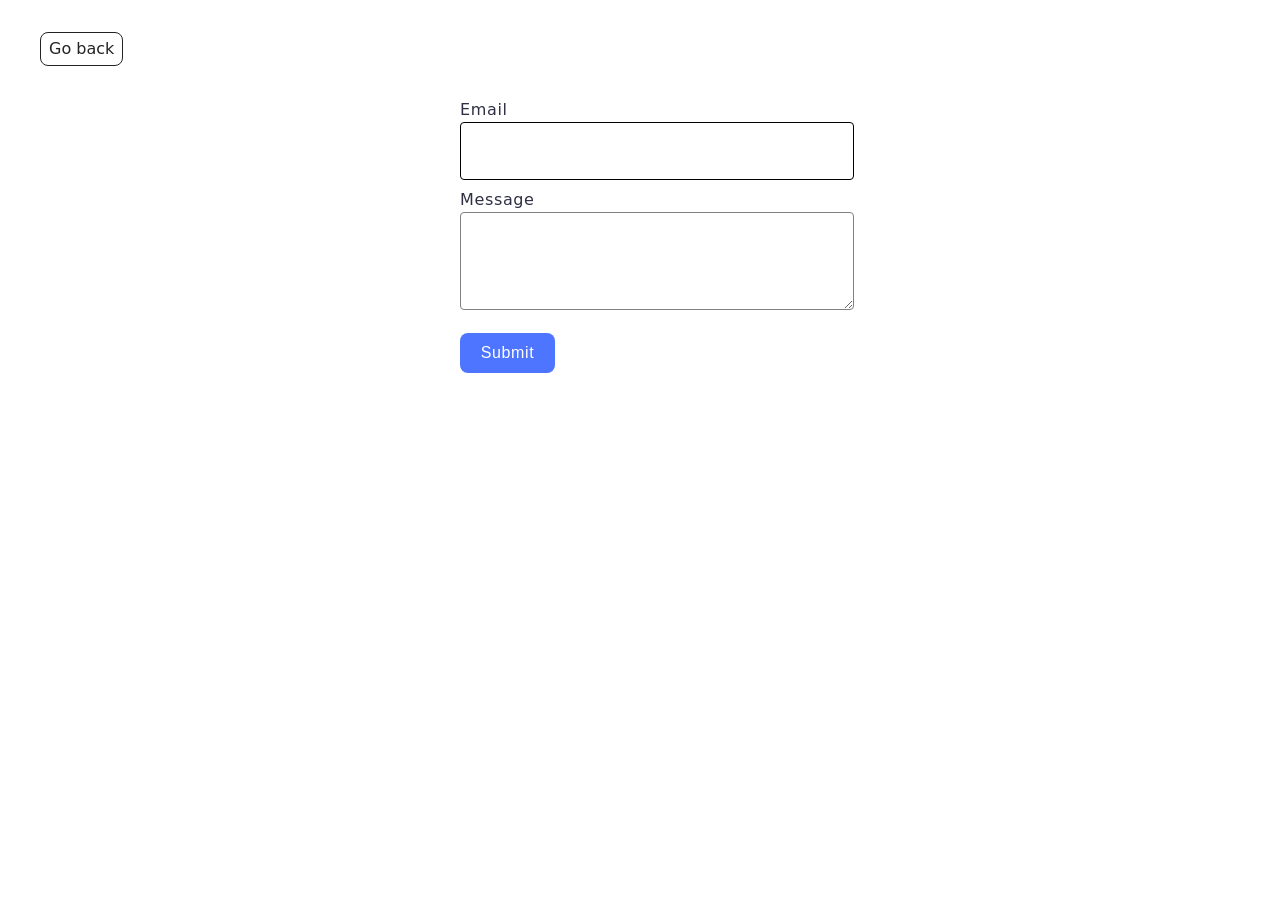
<file: src/2-form.html>
<!DOCTYPE html>
<html lang="en">
  <head>
    <meta charset="UTF-8" />
    <meta http-equiv="X-UA-Compatible" content="IE=edge" />
    <meta name="viewport" content="width=device-width, initial-scale=1.0" />
    <title>Form</title>
    <link rel="stylesheet" href="./css/styles.css" />
  </head>
  <body>
    <main>
      <div class="container">
        <a class="back-link" href="./index.html">Go back</a>
        <form class="feedback-form" autocomplete="off">
          <label class="form-title">
            Email
            <input class="input-email" type="email" name="email" autofocus />
          </label>
          <label class="form-title">
            Message
            <textarea
              class="textarea-message"
              name="message"
              rows="8"
            ></textarea>
          </label>
          <button type="submit">Submit</button>
        </form>
      </div>
    </main>
    <script type="module" src="./js/2-form.js"></script>
  </body>
</html>
</file>
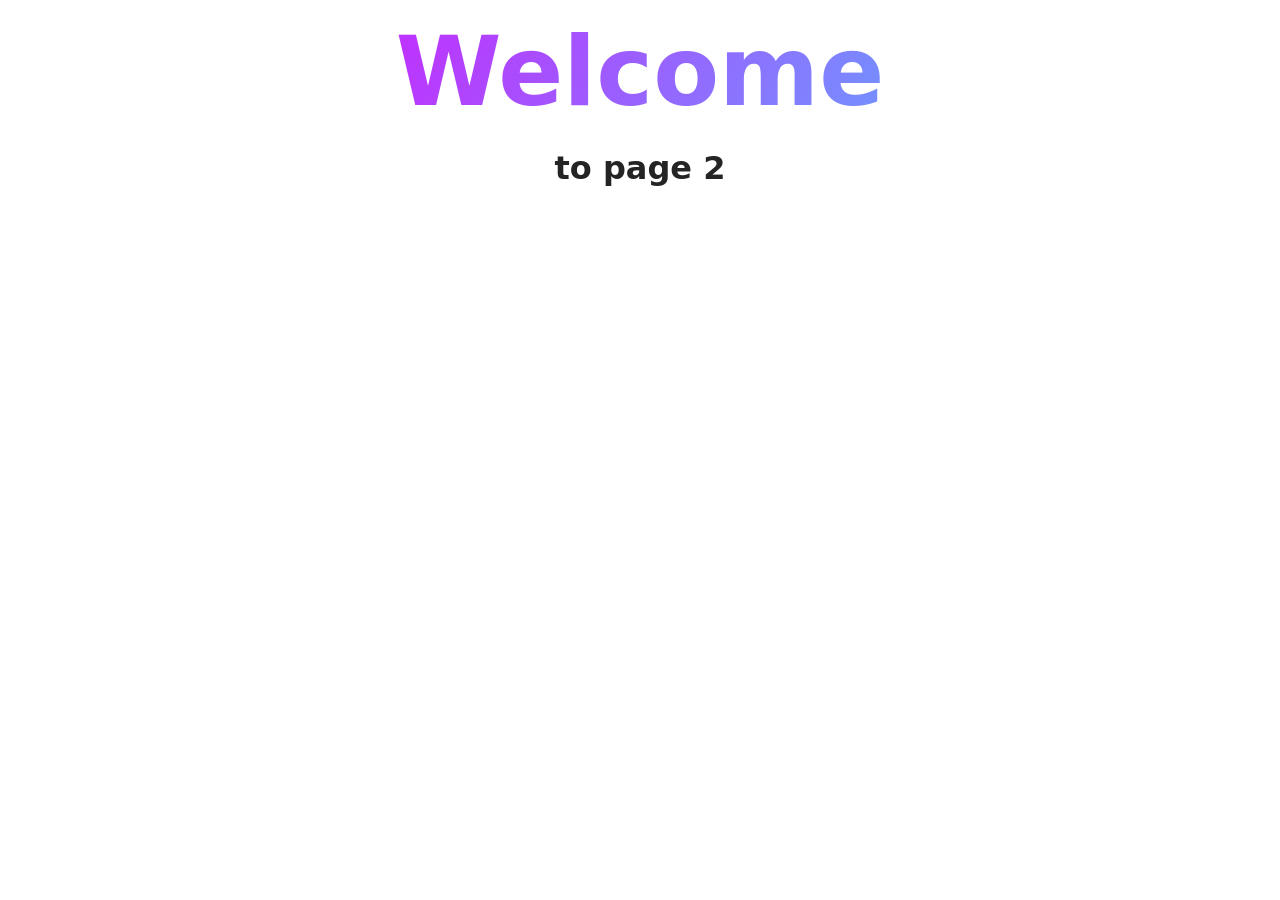
<file: src/page-2.html>
<!DOCTYPE html>
<html lang="en">
  <head>
    <meta charset="UTF-8" />
    <meta http-equiv="X-UA-Compatible" content="IE=edge" />
    <meta name="viewport" content="width=device-width, initial-scale=1.0" />
    <title>Page 2</title>
    <link rel="stylesheet" href="./css/styles.css" />
  </head>
  <body>
    <load
      src="./partials/header.html"
      icon-path="./img/sprite.svg#logo"
      highlight-act="active"
    />

    <main>
      <div class="container">
        <h1 class="main-title">
          <span class="main-title-gradient">Welcome</span> to page 2
        </h1>
        <load src="./partials/back-link.html" />
      </div>
    </main>

    <load src="./partials/footer.html" />
  </body>
</html>
</file>
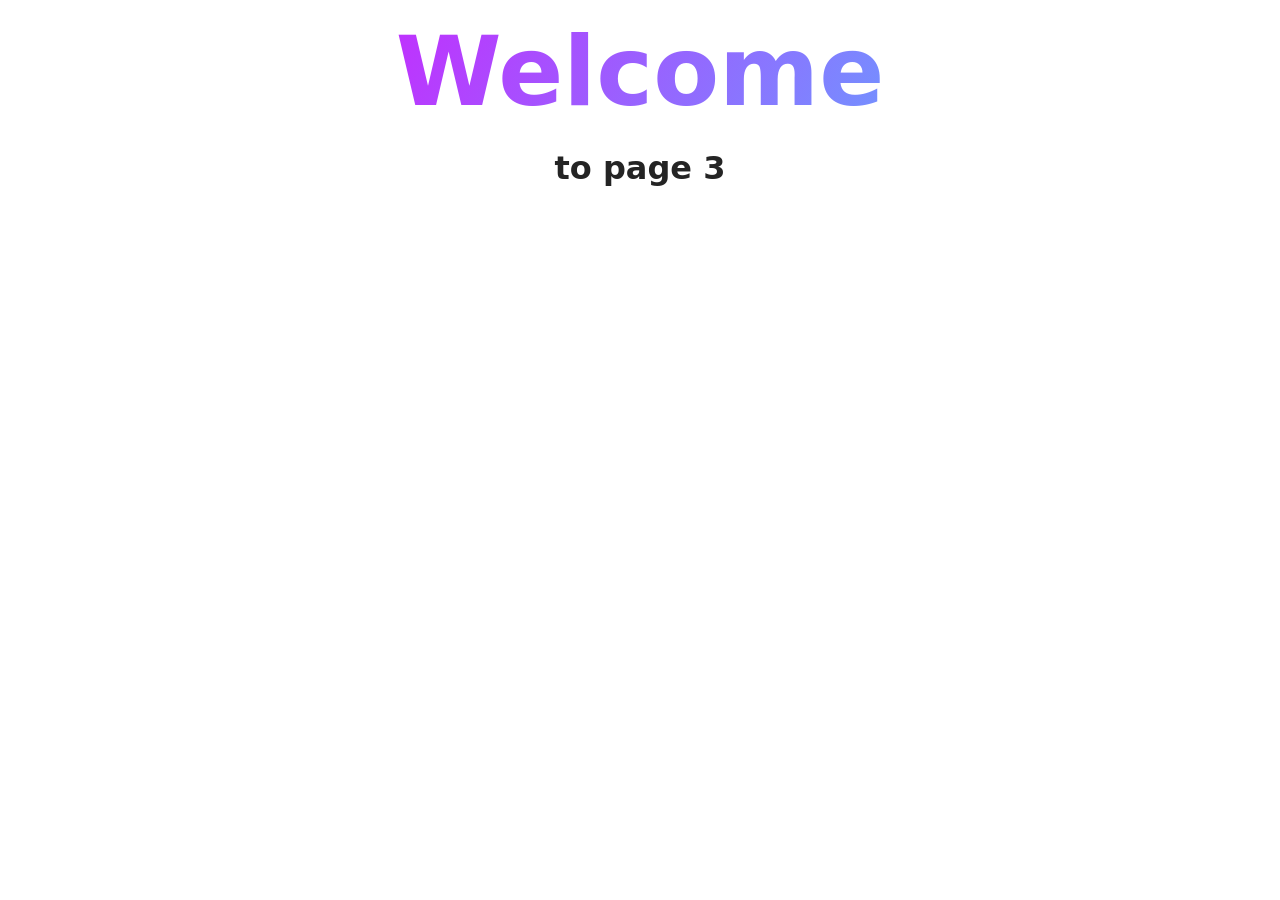
<file: src/page-3.html>
<!DOCTYPE html>
<html lang="en">
  <head>
    <meta charset="UTF-8" />
    <meta http-equiv="X-UA-Compatible" content="IE=edge" />
    <meta name="viewport" content="width=device-width, initial-scale=1.0" />
    <title>Page 3</title>
    <link rel="stylesheet" href="./css/styles.css" />
  </head>
  <body>
    <load
      src="./partials/header.html"
      icon-path="./img/sprite.svg#logo"
      highlight-curr="active"
    />

    <main>
      <div class="container">
        <h1 class="main-title">
          <span class="main-title-gradient">Welcome</span> to page 3
        </h1>
        <load src="./partials/back-link.html" />
      </div>
    </main>

    <load src="./partials/footer.html" />
  </body>
</html>
</file>
<file: src/css/styles.css>
/**
  |============================
  | include css partials with
  | default @import url()
  |============================
*/
/* Common styles */
@import url('./reset.css');
@import url('./base.css');
@import url('./container.css');
@import url('./animations.css');

/* Sections style */
@import url('./header.css');
@import url('./vite-promo.css');
@import url('./badges.css');
@import url('./back-link.css');
@import url('./footer.css');

ul {
  list-style-type: none;
  margin-top: 0;
  margin-bottom: 0;
  padding-left: 0;
}

img {
  display: block;
  max-width: 100%;
}

.gallery {
  max-width: 1128px;
  display: flex;
  flex-wrap: wrap;
  gap: 24px;
  margin: 0 auto;
}

.gallery-item {
  flex-basis: calc((100% - 48px) / 3);
}

.feedback-form {
  width: 360px;
  margin: 0 auto;
}

.form-title {
  font-size: 16px;
  line-height: 1.5;
  letter-spacing: 0.04em;
  color: #2e2f42;
  margin-bottom: 8px;
}

.input-email {
  width: 360px;
  height: 40px;
  border: 1px solid #808080;
  border-radius: 4px;
  padding: 8px 16px;
  margin-bottom: 8px;
  transition: border 250ms cubic-bezier(0.4, 0, 0.2, 1);
}

.textarea-message {
  width: 360px;
  height: 80px;
  border: 1px solid #808080;
  border-radius: 4px;
  padding: 8px 16px;
  margin-bottom: 16px;
  transition: border 250ms cubic-bezier(0.4, 0, 0.2, 1);
}

.input-email:focus,
.input-email:hover,
.textarea-message:focus,
.textarea-message:hover {
  outline: none;
  border: 1px solid #000;
}

button {
  font-weight: 500;
  font-size: 16px;
  line-height: 1.5;
  letter-spacing: 0.04em;
  cursor: pointer;
  color: #fff;
  background-color: #4e75ff;
  border: none;
  border-radius: 8px;
  padding: 8px 16px;
  min-width: 95px;
  height: 40px;
  transition: background-color 250ms cubic-bezier(0.4, 0, 0.2, 1);
}

button:focus,
button:hover {
  background-color: #6c8cff;
}
</file>
